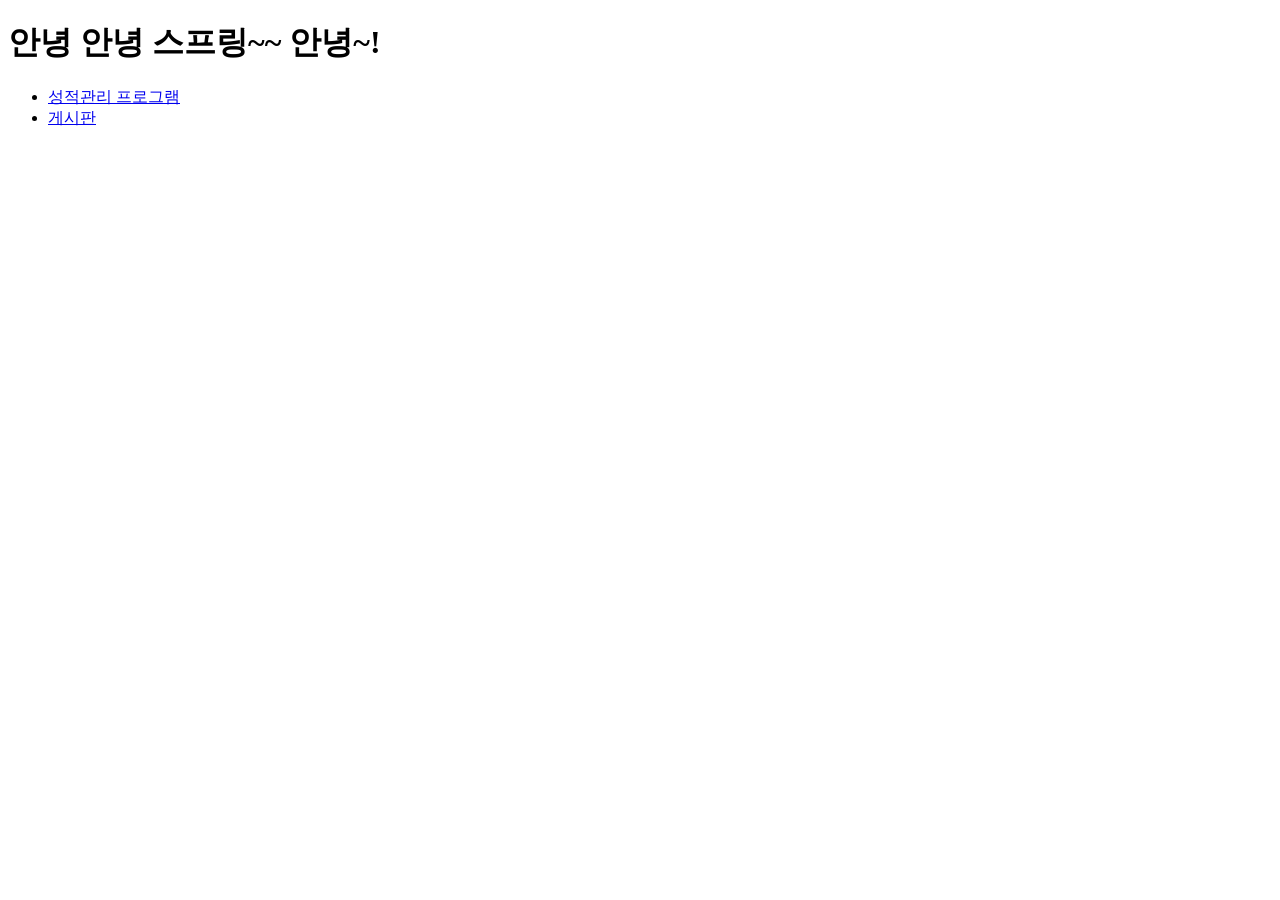
<file: src/main/resources/static/index.html>
<!DOCTYPE html>
<html lang="ko">
<head>
    <meta charset="UTF-8">
    <title>Title</title>
</head>
<body>
    <h1>안녕 안녕 스프링~~ 안녕~!</h1>

    <ul>
        <li><a href="/score/list">성적관리 프로그램</a></li>
        <li><a href="/board/list">게시판</a></li>
    </ul>



</body>
</html>
</file>
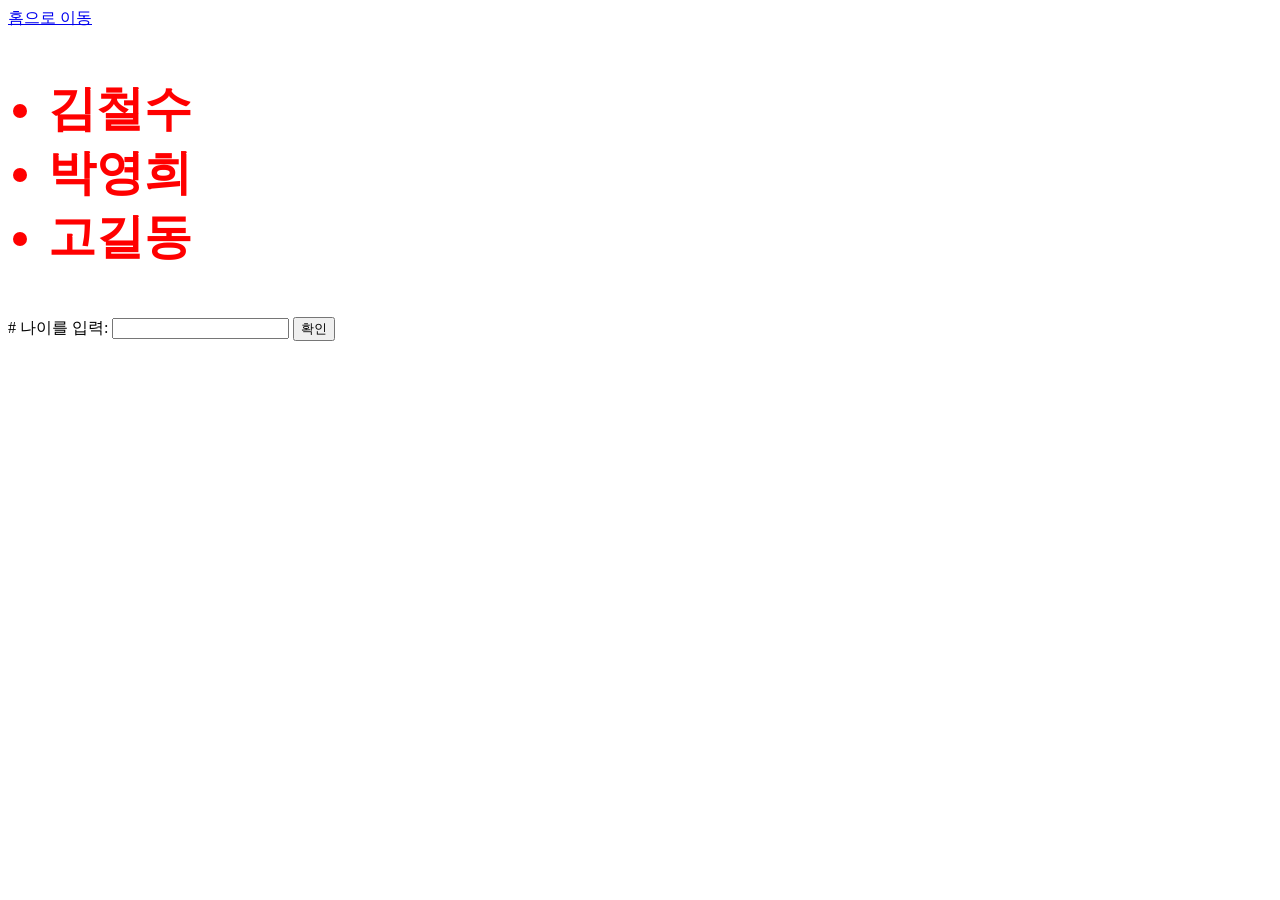
<file: src/main/resources/static/user/user.html>
<!DOCTYPE html>
<html lang="ko">
<head>
    <meta charset="UTF-8">
    <title>Title</title>
    <style>
        ul {
            font-size: 3em;
            font-weight: bold;
            color: red;
        }

    </style>
</head>
<body>
<a href="/">홈으로 이동</a>
<ul>
    <li>김철수</li>
    <li>박영희</li>
    <li>고길동</li>
</ul>

<form action="/check">
    # 나이를 입력: <input type="text" name="age">
    <button type="submit">확인</button>
</form>

</body>
</html>
</file>
